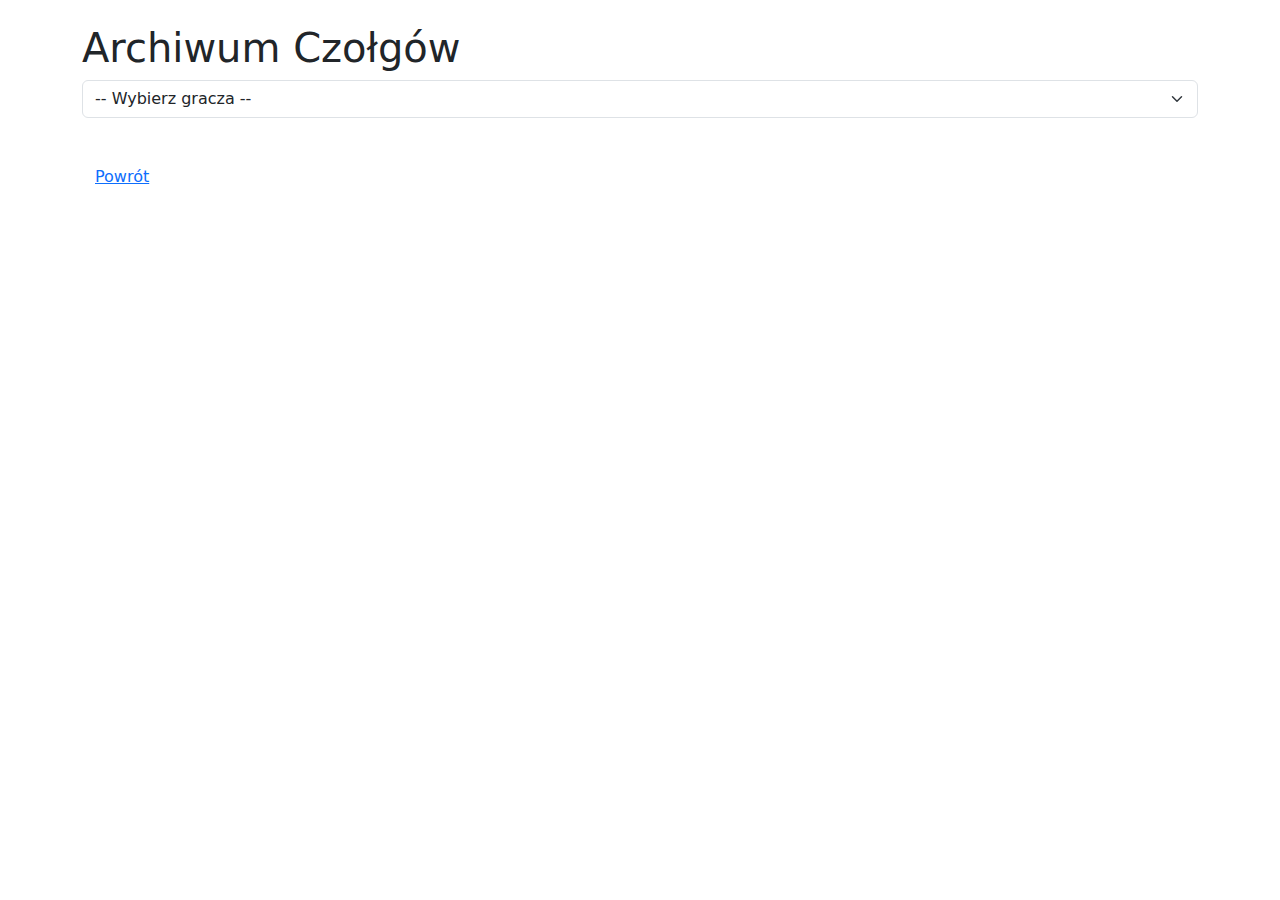
<file: archive.html>
<!DOCTYPE html>
<html lang="pl">
<head>
  <meta charset="UTF-8" />
  <title>Archiwum Czołgów</title>
  <link href="https://cdn.jsdelivr.net/npm/bootstrap@5.3.3/dist/css/bootstrap.min.css" rel="stylesheet" />
</head>
<body class="p-4">
  <div class="container">
    <h1>Archiwum Czołgów</h1>
    <select id="userSelect" class="form-select mb-3">
      <option value="">-- Wybierz gracza --</option>
    </select>
    <ul id="tankList" class="list-group"></ul>
    <a href="index.html" class="btn btn-link mt-4">Powrót</a>
  </div>
  <script src="firebase_script.js"></script>
  <script src="archive.js"></script>
</body>
</html>
</file>
